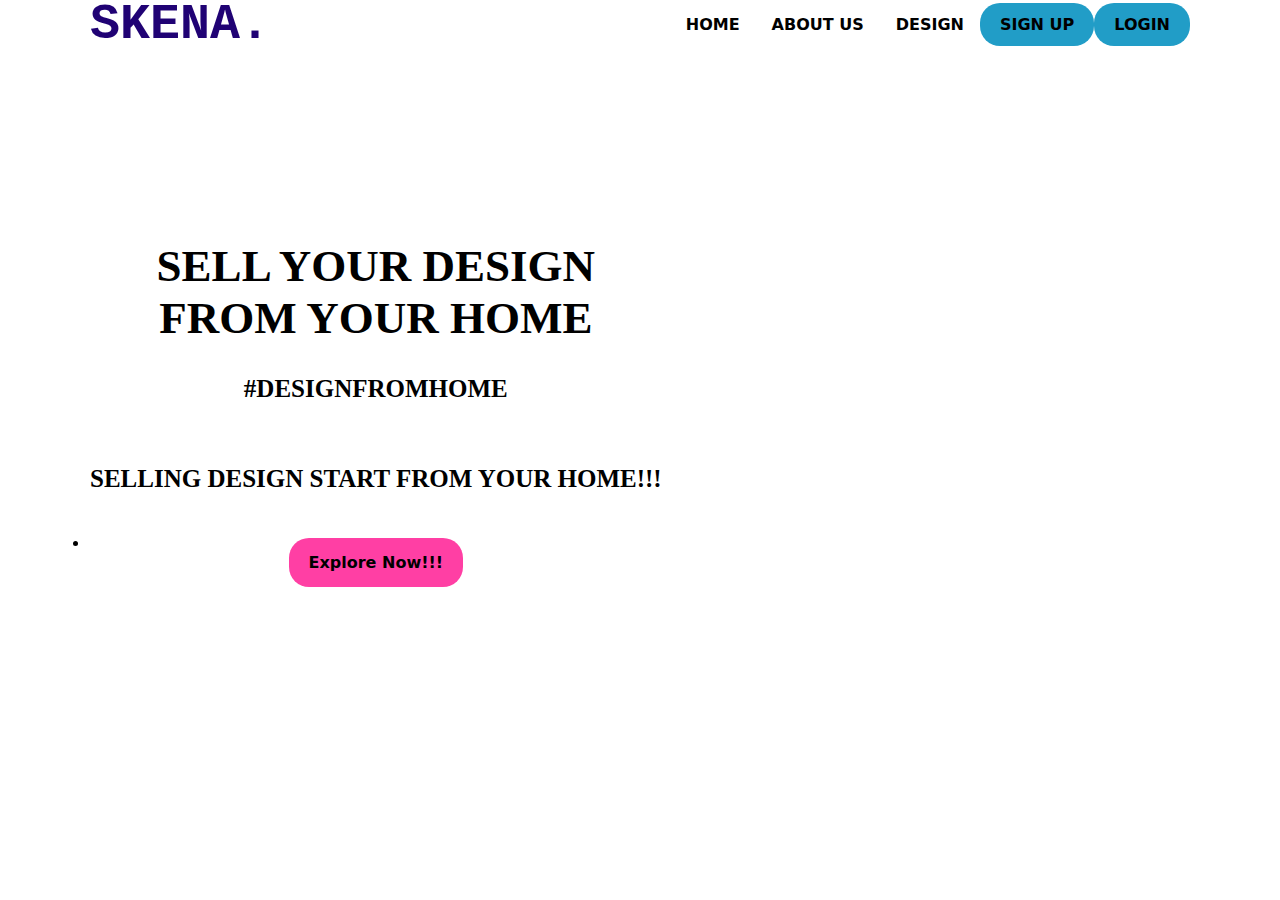
<file: Tugas Web/index.html>
<!DOCTYPE html>
<html lang="en">
<head>
    <meta charset="UTF-8">
    <meta name="viewport" content="width=device-width, initial-scale=1.0">
    <title>Skena</title>
    <link rel="stylesheet" href="menu.css">
    <style>
        body {
            background-image: url('https://i.pinimg.com/originals/29/1d/bd/291dbd61e2db2dbd20b567d224f32db0.jpg');
            background-repeat: no-repeat;
            background-size: cover;
        }
    </style>
</head>
<body>
    <nav>
        <div class="wrapper">
            <div class="logo"><a href=''>SKENA.</a></div>
            <div class="menu">
                    <ul>
                       <li> <a href="#HOME">HOME</a></li>
                       <li> <a href="file:///D:/SEMESTER%203/Pemweb/Tugas%20Web/logo.html">ABOUT US</a></li>
                       <li> <a href="https://glints.com/id/lowongan/jenis-tipe-desain-grafis/">DESIGN</a></li>
                       <li> <a href="file:///D:/SEMESTER%203/Pemweb/Tugas%20Web/sighup.html"class="tbl-biru">SIGN UP</a></li>
                       <li><a href="file:///D:/SEMESTER%203/Pemweb/Tugas%20Web/login.html"class="tbl-login">LOGIN</a></li>
                    </ul>

            </div>
        </div>
    </nav>
    <!-- Home -->
    <div class="wrapper">
        <section id="HOME">
        <div class="kolom">
        <p class="deskripsi">SELL YOUR DESIGN<br>FROM YOUR HOME</p>
        <h2>#DESIGNFROMHOME</h2>
        <h2>SELLING DESIGN START FROM YOUR HOME!!!</h2>
        <ul><li></li><a href="https://id.pinterest.com/search/pins/?rs=ac&len=2&q=design%20graphic&eq=design%20gra&etslf=12003" class="tbl-pink">Explore Now!!!</a></ul>
        </div>
        </section>
    
<!-- Buat Bawah-->    
<section id=""></section>
    </div>
</body>
</html>
</file>
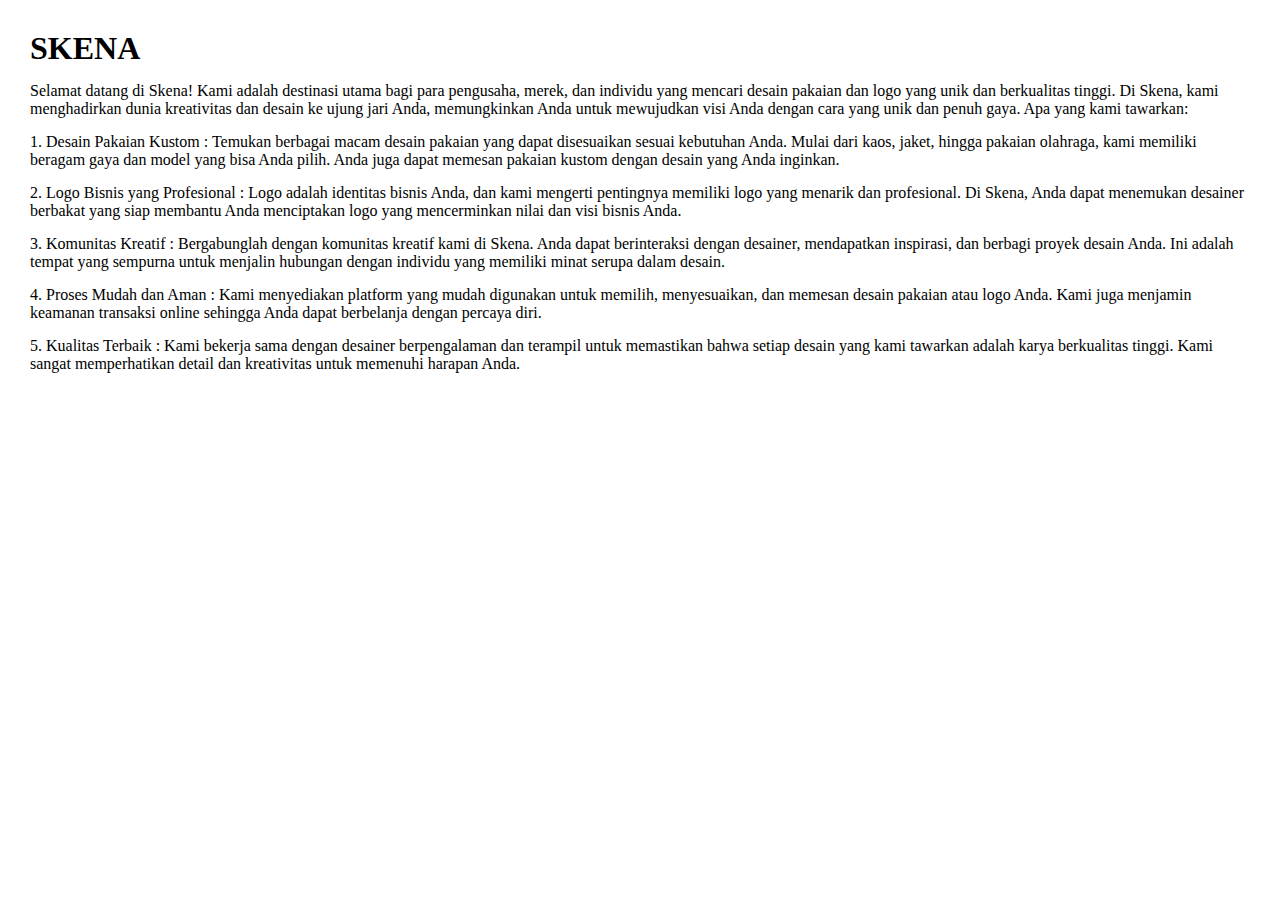
<file: logo.html>
<!DOCTYPE html>
<html lang="en">
    <head>
        <title>About Skena</title>
        <link rel="stylesheet" href="logo.css">
    </head>
    <body>
        <H1>SKENA</H1>
    <p>

Selamat datang di Skena!

Kami adalah destinasi utama bagi para pengusaha, merek, dan individu yang mencari desain pakaian dan logo yang unik dan berkualitas tinggi. Di Skena, kami menghadirkan dunia kreativitas dan desain ke ujung jari Anda, memungkinkan Anda untuk mewujudkan visi Anda dengan cara yang unik dan penuh gaya.

Apa yang kami tawarkan:
        <p>1. Desain Pakaian Kustom : Temukan berbagai macam desain pakaian yang dapat disesuaikan sesuai kebutuhan Anda. Mulai dari kaos, jaket, hingga pakaian olahraga, kami memiliki beragam gaya dan model yang bisa Anda pilih. Anda juga dapat memesan pakaian kustom dengan desain yang Anda inginkan.</p>
        <p>2. Logo Bisnis yang Profesional : Logo adalah identitas bisnis Anda, dan kami mengerti pentingnya memiliki logo yang menarik dan profesional. Di Skena, Anda dapat menemukan desainer berbakat yang siap membantu Anda menciptakan logo yang mencerminkan nilai dan visi bisnis Anda.</p>
        <p>3. Komunitas Kreatif : Bergabunglah dengan komunitas kreatif kami di Skena. Anda dapat berinteraksi dengan desainer, mendapatkan inspirasi, dan berbagi proyek desain Anda. Ini adalah tempat yang sempurna untuk menjalin hubungan dengan individu yang memiliki minat serupa dalam desain.</p>
        <p>4. Proses Mudah dan Aman : Kami menyediakan platform yang mudah digunakan untuk memilih, menyesuaikan, dan memesan desain pakaian atau logo Anda. Kami juga menjamin keamanan transaksi online sehingga Anda dapat berbelanja dengan percaya diri.</p>
        <p>5. Kualitas Terbaik : Kami bekerja sama dengan desainer berpengalaman dan terampil untuk memastikan bahwa setiap desain yang kami tawarkan adalah karya berkualitas tinggi. Kami sangat memperhatikan detail dan kreativitas untuk memenuhi harapan Anda.</p>
    </p>

    </body>
</html>
</file>
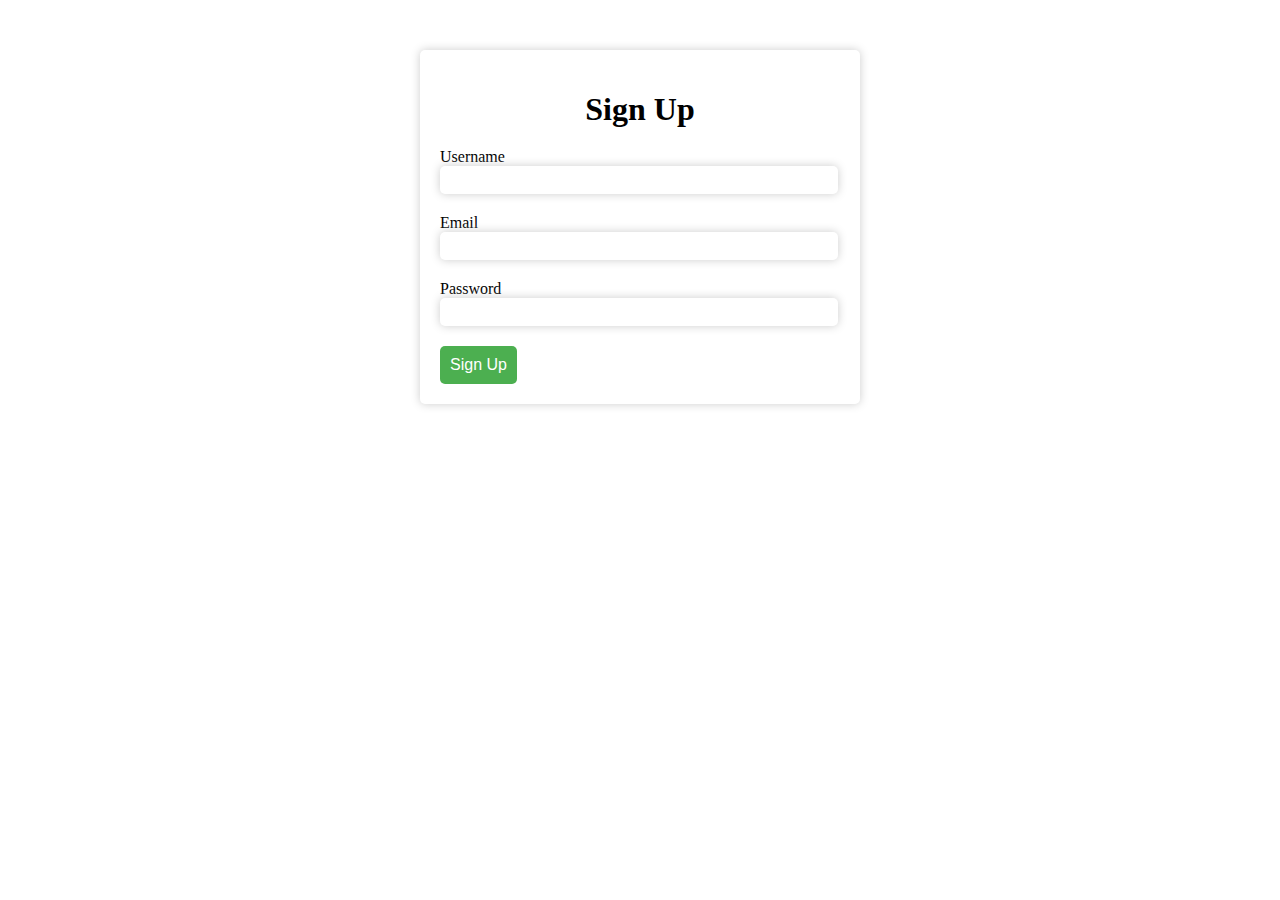
<file: sighup.html>
<!DOCTYPE html>
<html>
<head>
	<title>Sign Up Form</title>
	<style>
		body {
			background-image: url('https://i.pinimg.com/originals/29/1d/bd/291dbd61e2db2dbd20b567d224f32db0.jpg');
		}
		form {
			background-color: #fff;
			border-radius: 5px;
			padding: 20px;
			width: 400px;
			margin: 0 auto;
			margin-top: 50px;
			box-shadow: 0px 0px 10px #ccc;
		}
		h1 {
			text-align: center;
			margin-bottom: 20px;
		}
		input[type="text"], input[type="email"], input[type="password"] {
			width: 97%;
			padding: 5px;
			margin-bottom: 20px;
			border: none;
			border-radius: 5px;
			box-shadow: 0px 0px 10px #ccc;
			font-size: 16px;
		}
		input[type="submit"] {
			background-color: #4CAF50;
			color: #fff;
			padding: 10px;
			border: none;
			border-radius: 5px;
			cursor: pointer;
			font-size: 16px;
		}
		input[type="submit"]:hover {
			background-color: #3e8e41;
		}
	</style>
</head>
<body>
	<form>
		<h1>Sign Up</h1>
		<label for="Username">Username</label>
		<input type="text" id="Username" name="Username" required>
		<label for="email">Email</label>
		<input type="email" id="email" name="email" required>
		<label for="password">Password</label>
		<input type="password" id="password" name="password" required>
		<input type="submit" value="Sign Up">
	</form>
</body>
</html>
</file>
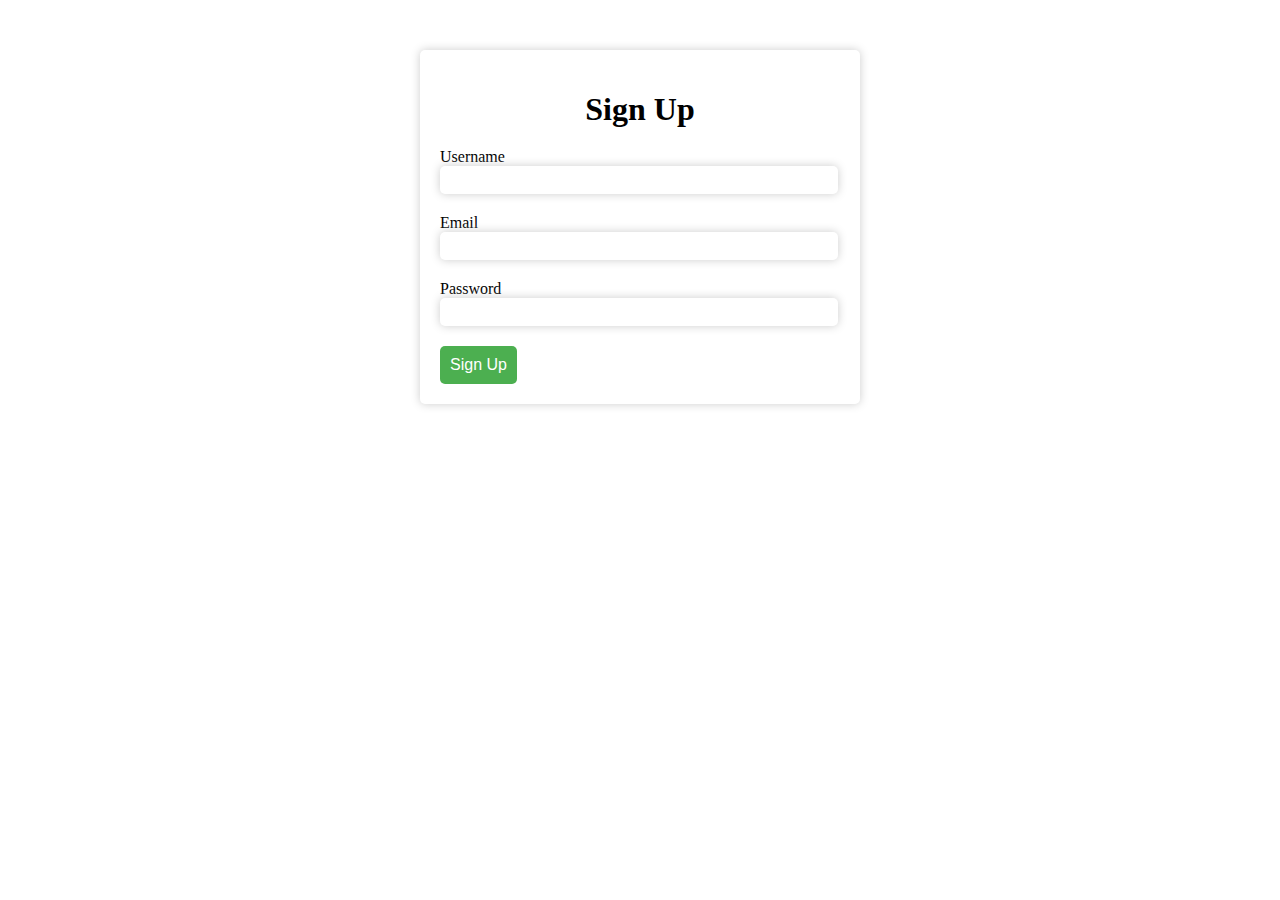
<file: signup.html>
<!DOCTYPE html>
<html>
<head>
	<title>Sign Up Form</title>
	<style>
		body {
			background-image: url('https://i.pinimg.com/originals/29/1d/bd/291dbd61e2db2dbd20b567d224f32db0.jpg');
		}
		form {
			background-color: #fff;
			border-radius: 5px;
			padding: 20px;
			width: 400px;
			margin: 0 auto;
			margin-top: 50px;
			box-shadow: 0px 0px 10px #ccc;
		}
		h1 {
			text-align: center;
			margin-bottom: 20px;
		}
		input[type="text"], input[type="email"], input[type="password"] {
			width: 97%;
			padding: 5px;
			margin-bottom: 20px;
			border: none;
			border-radius: 5px;
			box-shadow: 0px 0px 10px #ccc;
			font-size: 16px;
		}
		input[type="submit"] {
			background-color: #4CAF50;
			color: #fff;
			padding: 10px;
			border: none;
			border-radius: 5px;
			cursor: pointer;
			font-size: 16px;
		}
		input[type="submit"]:hover {
			background-color: #3e8e41;
		}
	</style>
</head>
<body>
	<form>
		<h1>Sign Up</h1>
		<label for="Username">Username</label>
		<input type="text" id="Username" name="Username" required>
		<label for="email">Email</label>
		<input type="email" id="email" name="email" required>
		<label for="password">Password</label>
		<input type="password" id="password" name="password" required>
		<input type="submit" value="Sign Up">
	</form>
</body>
</html>
</file>
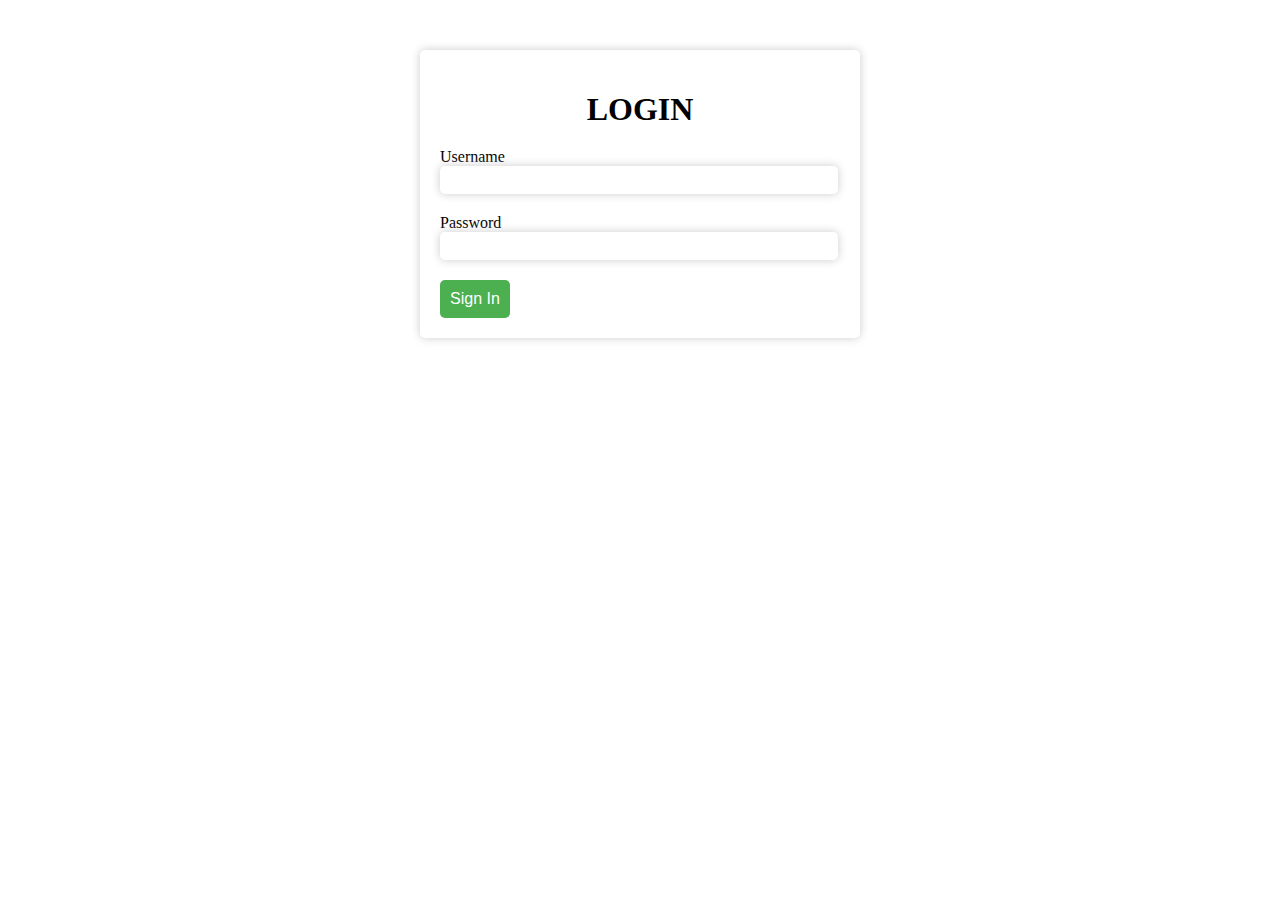
<file: Tugas Web/login.html>
<!DOCTYPE html>
<html>
<head>
	<title>Sign Up Form</title>
	<style>
		body {
			background-image: url('https://i.pinimg.com/originals/29/1d/bd/291dbd61e2db2dbd20b567d224f32db0.jpg');
		}
		form {
			background-color: #fff;
			border-radius: 5px;
			padding: 20px;
			width: 400px;
			margin: 0 auto;
			margin-top: 50px;
			box-shadow: 0px 0px 10px #ccc;
		}
		h1 {
			text-align: center;
			margin-bottom: 20px;
		}
		input[type="text"], input[type="email"], input[type="password"] {
			width: 97%;
			padding: 5px;
			margin-bottom: 20px;
			border: none;
			border-radius: 5px;
			box-shadow: 0px 0px 10px #ccc;
			font-size: 16px;
		}
		input[type="submit"] {
			background-color: #4CAF50;
			color: #fff;
			padding: 10px;
			border: none;
			border-radius: 5px;
			cursor: pointer;
			font-size: 16px;
		}
		input[type="submit"]:hover {
			background-color: #3e8e41;
		}
	</style>
</head>
<body>
	<form>
		<h1>LOGIN</h1>
		<label for="Username">Username</label>
		<input type="text" id="Username" name="Username" required>
		<label for="password">Password</label>
		<input type="password" id="password" name="password" required>
		<input type="submit" value="Sign In">
	</form>
</body>
</html>
</file>
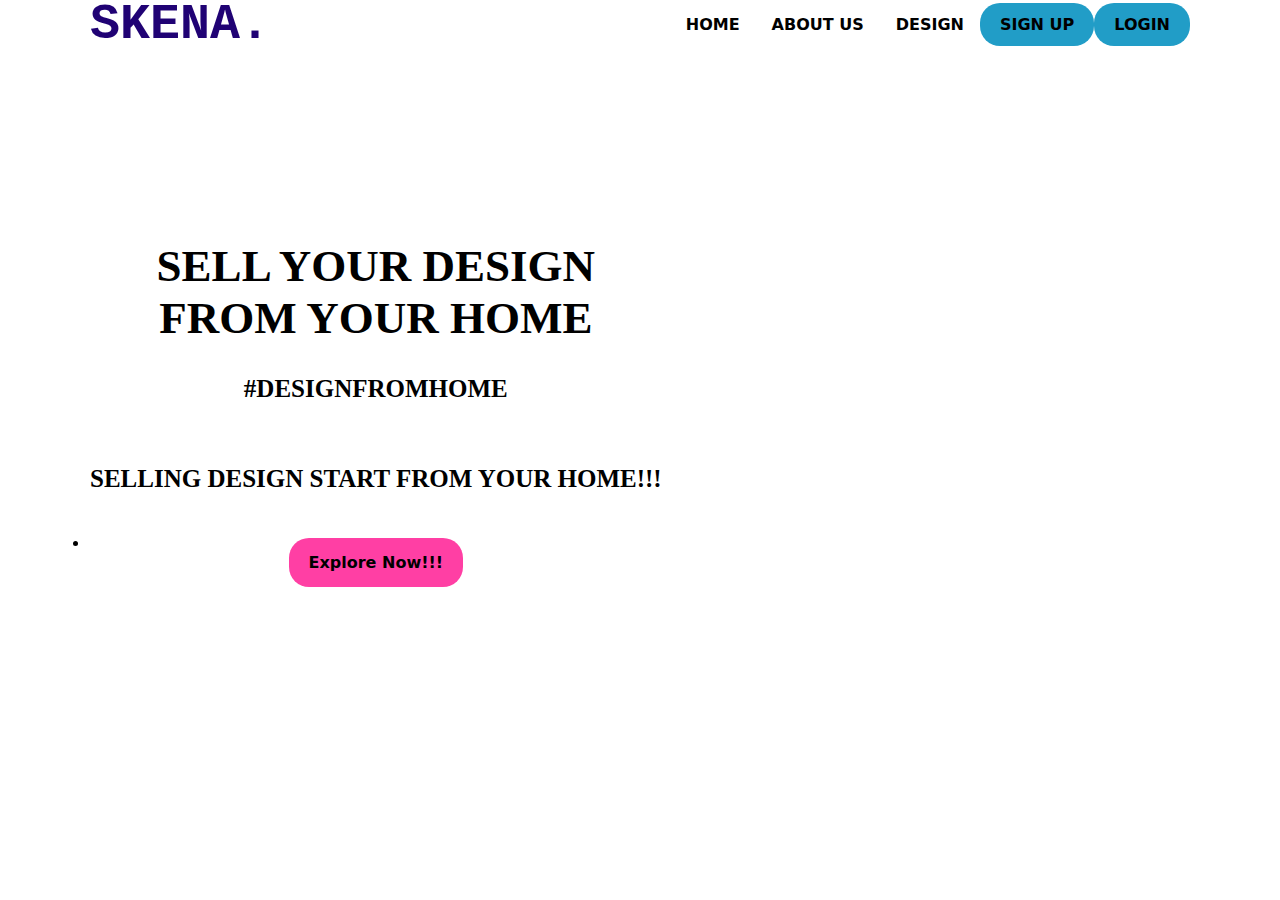
<file: Tugas Web/menu.html>
<!DOCTYPE html>
<html lang="en">
<head>
    <meta charset="UTF-8">
    <meta name="viewport" content="width=device-width, initial-scale=1.0">
    <title>Skena</title>
    <link rel="stylesheet" href="menu.css">
    <style>
        body {
            background-image: url('https://i.pinimg.com/originals/29/1d/bd/291dbd61e2db2dbd20b567d224f32db0.jpg');
            background-repeat: no-repeat;
            background-size: cover;
        }
    </style>
</head>
<body>
    <nav>
        <div class="wrapper">
            <div class="logo"><a href=''>SKENA.</a></div>
            <div class="menu">
                    <ul>
                       <li> <a href="#HOME">HOME</a></li>
                       <li> <a href="file:///D:/SEMESTER%203/Pemweb/Tugas%20Web/logo.html">ABOUT US</a></li>
                       <li> <a href="https://glints.com/id/lowongan/jenis-tipe-desain-grafis/">DESIGN</a></li>
                       <li> <a href="file:///D:/SEMESTER%203/Pemweb/Tugas%20Web/sighup.html"class="tbl-biru">SIGN UP</a></li>
                       <li><a href="file:///D:/SEMESTER%203/Pemweb/Tugas%20Web/login.html"class="tbl-login">LOGIN</a></li>
                    </ul>

            </div>
        </div>
    </nav>
    <!-- Home -->
    <div class="wrapper">
        <section id="HOME">
        <div class="kolom">
        <p class="deskripsi">SELL YOUR DESIGN<br>FROM YOUR HOME</p>
        <h2>#DESIGNFROMHOME</h2>
        <h2>SELLING DESIGN START FROM YOUR HOME!!!</h2>
        <ul><li></li><a href="https://id.pinterest.com/search/pins/?rs=ac&len=2&q=design%20graphic&eq=design%20gra&etslf=12003" class="tbl-pink">Explore Now!!!</a></ul>
        </div>
        </section>
    
<!-- Buat Bawah-->    
<section id=""></section>
    </div>
</body>
</html>
</file>
<file: Tugas Web/menu.css>
*{
    text-decoration: none;
    margin: 0px;
    padding: 0px;
}

body {
    margin: 0px;
    padding: 0px;
    font-family:system-ui, -apple-system, BlinkMacSystemFont, 'Segoe UI', Roboto, Oxygen, Ubuntu, Cantarell, 'Open Sans', 'Helvetica Neue', sans-serif;
}
.wrapper {
    width: 1100px;
    margin: auto;
    position: relative;
}

.logo a {
    font-size: 50px;
    font-weight: 900;
    float: left;
    font-family: Courier;
    color: #200274;
}

.menu {
    float: right;

}

nav {
    width: 100%;
    margin: 0px;
    display: flex;
    line-height: 50px;
    position: sticky;
    position: -webkit-sticky;
    top: 0;
    background: #FFFFFF;
    z-index: 1;
    
}

nav ul {
    list-style-type: none;
    margin: 0;
    padding: 0;
    overflow: hidden;
}

nav ul li{
    float: left;
}

nav ul li a {
    color: #000000;
    font-weight: bold;
    text-align: center;
    padding: 0px 16px 0px 16px;
    text-decoration: solid;
}

nav ul li a:hover {
    text-decoration: underline;
}

section {
    margin-right: 10pxn 0px 10px 0px;
    display: flex;
    margin-bottom: 50px;
    text-align: center;
}

.kolom {
    margin-top: 100px;
}

.kolom .deskripsi {
    font-size: 45px;
    font-weight: bold;
    font-family: 'hitch';
    color: #000000 ;
    margin-top: 90px;
}

h2 {
    font-family: 'comic sans ms';
    font-weight: 800;
    font-size: 25px;
    margin-bottom: 20px;
    color: #000000;
    width: 100%;
    line-height: 70px;
}
a.tbl-biru {
    background: #219dc7;
    border-radius: 20px;
    margin-top: 20px;
    padding: 12px 20px 12px 20px;
    color: #000000;
    cursor: pointer;
    font-weight: bold;
}

a.tbl-biru:hover{
    background: #FF3FA4;
    text-decoration: underline;
}

a.tbl-pink {
    background: #FF3FA4;
    border-radius: 20px;
    margin-top: 20px;
    padding: 15px 20px 15px 20px;
    color: #000000;
    cursor: pointer;
    font-weight: bold;
}
a.tbl-pink:hover {
background:#176B87;
text-decoration: underline;
}

a.tbl-login {
    background: #219dc7;
    border-radius: 20px;
    margin-top: 20px;
    padding: 12px 20px 12px 20px;
    color: #000000;
    cursor: pointer;
    font-weight: bold;
}
a.tbl-login:hover{
    background: #FF3FA4;
    text-decoration: underline;
}
p{
    margin: 10px 0px 10px 0px;
    padding: 10px 0px 10px 0px;
}
</file>
<file: logo.css>
*{
    text-decoration: none;
    margin: 5px;
    padding: 5px;
}

body {
    font-family: 'Times New Roman', Times, serif;
}
</file>
